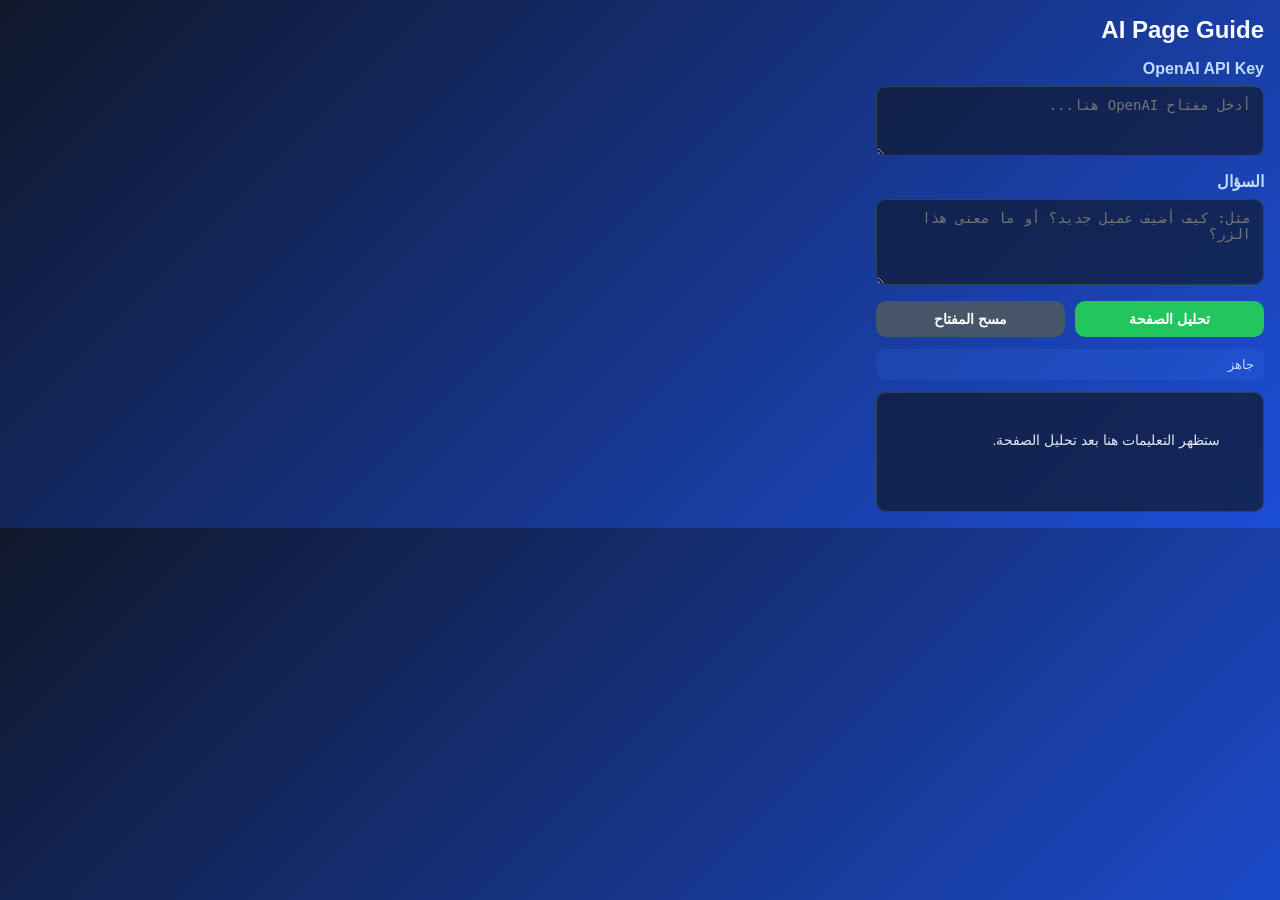
<file: ai-agent/popup.html>
<!DOCTYPE html>
<html lang="ar" dir="rtl">
  <head>
    <meta charset="UTF-8" />
    <meta name="viewport" content="width=device-width, initial-scale=1.0" />
    <title>AI Page Guide</title>
    <link rel="stylesheet" href="styles.css" />
  </head>
  <body>
    <div class="app">
      <h1>AI Page Guide</h1>

      <label for="apiKey">OpenAI API Key</label>
      <textarea id="apiKey" rows="3" placeholder="أدخل مفتاح OpenAI هنا..."></textarea>

      <label for="question">السؤال</label>
      <textarea id="question" rows="4" placeholder="مثل: كيف أضيف عميل جديد؟ أو ما معنى هذا الزر؟"></textarea>

      <div class="buttons">
        <button id="analyzeBtn">تحليل الصفحة</button>
        <button id="clearBtn" class="secondary">مسح المفتاح</button>
      </div>

      <div id="status" class="status">جاهز</div>

      <div id="result" class="result">
        ستظهر التعليمات هنا بعد تحليل الصفحة.
      </div>
    </div>

    <script src="popup.js"></script>
  </body>
</html>
</file>
<file: ai-agent/styles.css>
* {
  box-sizing: border-box;
}

body {
  margin: 0;
  font-family: "Segoe UI", Tahoma, Geneva, Verdana, sans-serif;
  background: linear-gradient(135deg, #0f172a, #1d4ed8);
  color: #e2e8f0;
}

.app {
  width: 420px;
  padding: 16px;
}

h1 {
  margin: 0 0 16px;
  font-size: 24px;
  color: #f8fafc;
}

label {
  display: block;
  margin-bottom: 8px;
  font-weight: 600;
  color: #bfdbfe;
}

textarea {
  width: 100%;
  resize: vertical;
  border: 1px solid #334155;
  border-radius: 10px;
  background: rgba(15, 23, 42, 0.65);
  color: #f8fafc;
  padding: 10px 12px;
  margin-bottom: 12px;
  font-size: 14px;
}

textarea:focus {
  outline: 2px solid #60a5fa;
  border-color: transparent;
}

.buttons {
  display: flex;
  gap: 10px;
  margin-bottom: 12px;
}

button {
  flex: 1;
  border: none;
  border-radius: 10px;
  padding: 10px 14px;
  font-size: 14px;
  cursor: pointer;
  font-weight: 700;
  transition: 0.2s ease;
}

button:hover {
  transform: translateY(-1px);
}

#analyzeBtn {
  background: #22c55e;
  color: white;
}

.secondary {
  background: #475569;
  color: white;
}

.status {
  padding: 8px 10px;
  border-radius: 8px;
  background: rgba(59, 130, 246, 0.15);
  color: #bfdbfe;
  margin-bottom: 12px;
  font-size: 13px;
}

.result {
  background: rgba(15, 23, 42, 0.7);
  border: 1px solid #334155;
  border-radius: 10px;
  padding: 12px;
  line-height: 1.7;
  color: #e2e8f0;
  white-space: pre-wrap;
  font-size: 14px;
  min-height: 120px;
}
</file>
